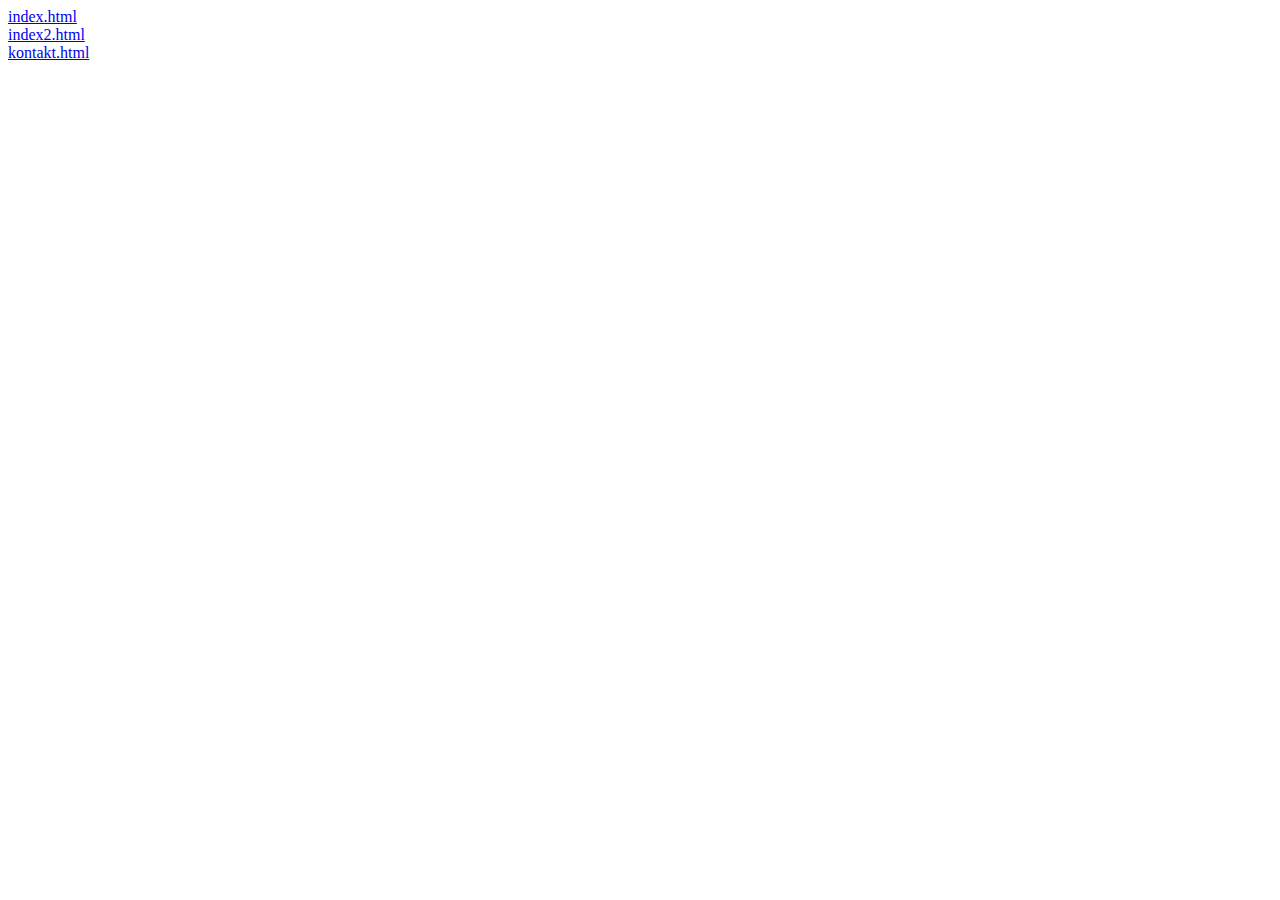
<file: index.html>
<html><head><title>C:\Users\Student_12\WebstormProjects\LCN.vfcode</title></head><body><a href="index.html.html">index.html</a><br /><a href="index2.html.html">index2.html</a><br /><a href="kontakt.html.html">kontakt.html</a><br /></body></html>
</file>
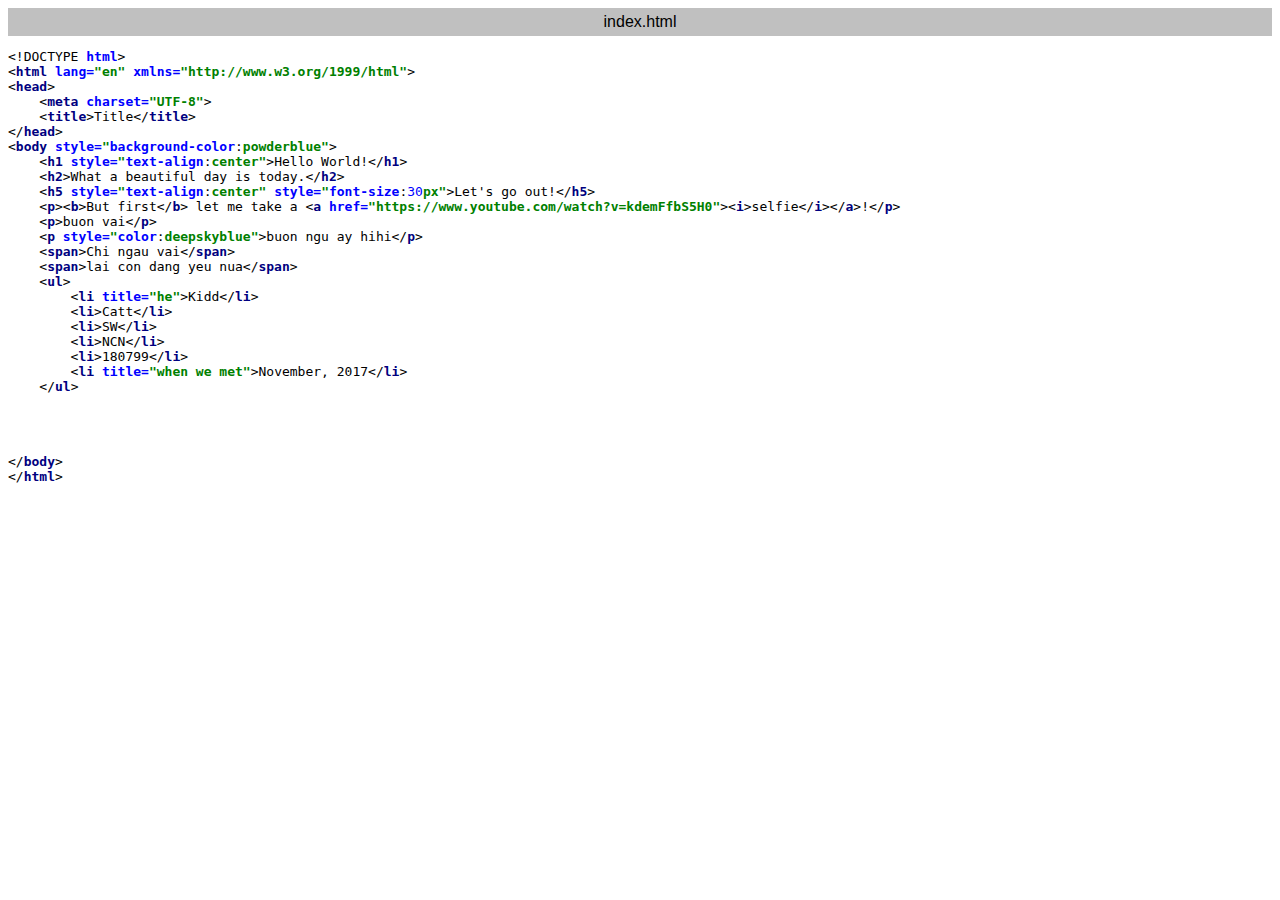
<file: index.html.html>
<html>
<head>
<title>index.html</title>
<meta http-equiv="Content-Type" content="text/html; charset=utf-8">
<style type="text/css">
.s0 { color: #000000;}
.s1 { color: #0000ff; font-weight: bold;}
.s2 { color: #000000;}
.s3 { color: #000080; font-weight: bold;}
.s4 { color: #008000; font-weight: bold;}
.s5 { color: #0000ff; font-weight: bold;}
.s6 { color: #008000; font-weight: bold;}
.s7 { color: #0000ff;}
</style>
</head>
<body bgcolor="#ffffff">
<table CELLSPACING=0 CELLPADDING=5 COLS=1 WIDTH="100%" BGCOLOR="#c0c0c0" >
<tr><td><center>
<font face="Arial, Helvetica" color="#000000">
index.html</font>
</center></td></tr></table>
<pre>&lt;!DOCTYPE <span class="s1">html</span>&gt;
&lt;<span class="s3">html </span><span class="s1">lang=</span><span class="s4">&quot;en&quot; </span><span class="s1">xmlns=</span><span class="s4">&quot;http://www.w3.org/1999/html&quot;</span>&gt;
&lt;<span class="s3">head</span>&gt;
    &lt;<span class="s3">meta </span><span class="s1">charset=</span><span class="s4">&quot;UTF-8&quot;</span>&gt;
    &lt;<span class="s3">title</span>&gt;Title&lt;/<span class="s3">title</span>&gt;
&lt;/<span class="s3">head</span>&gt;
&lt;<span class="s3">body </span><span class="s1">style=</span><span class="s4">&quot;</span><span class="s5">background-color</span>:<span class="s6">powderblue</span><span class="s4">&quot;</span>&gt;
    &lt;<span class="s3">h1 </span><span class="s1">style=</span><span class="s4">&quot;</span><span class="s5">text-align</span>:<span class="s6">center</span><span class="s4">&quot;</span>&gt;Hello World!&lt;/<span class="s3">h1</span>&gt;
    &lt;<span class="s3">h2</span>&gt;What a beautiful day is today.&lt;/<span class="s3">h2</span>&gt;
    &lt;<span class="s3">h5 </span><span class="s1">style=</span><span class="s4">&quot;</span><span class="s5">text-align</span>:<span class="s6">center</span><span class="s4">&quot; </span><span class="s1">style=</span><span class="s4">&quot;</span><span class="s5">font-size</span>:<span class="s7">30</span><span class="s6">px</span><span class="s4">&quot;</span>&gt;Let's go out!&lt;/<span class="s3">h5</span>&gt;
    &lt;<span class="s3">p</span>&gt;&lt;<span class="s3">b</span>&gt;But first&lt;/<span class="s3">b</span>&gt; let me take a &lt;<span class="s3">a </span><span class="s1">href=</span><span class="s4">&quot;https://www.youtube.com/watch?v=kdemFfbS5H0&quot;</span>&gt;&lt;<span class="s3">i</span>&gt;selfie&lt;/<span class="s3">i</span>&gt;&lt;/<span class="s3">a</span>&gt;!&lt;/<span class="s3">p</span>&gt;
    &lt;<span class="s3">p</span>&gt;buon vai&lt;/<span class="s3">p</span>&gt;
    &lt;<span class="s3">p </span><span class="s1">style=</span><span class="s4">&quot;</span><span class="s5">color</span>:<span class="s6">deepskyblue</span><span class="s4">&quot;</span>&gt;buon ngu ay hihi&lt;/<span class="s3">p</span>&gt;
    &lt;<span class="s3">span</span>&gt;Chi ngau vai&lt;/<span class="s3">span</span>&gt;
    &lt;<span class="s3">span</span>&gt;lai con dang yeu nua&lt;/<span class="s3">span</span>&gt;
    &lt;<span class="s3">ul</span>&gt;
        &lt;<span class="s3">li </span><span class="s1">title=</span><span class="s4">&quot;he&quot;</span>&gt;Kidd&lt;/<span class="s3">li</span>&gt;
        &lt;<span class="s3">li</span>&gt;Catt&lt;/<span class="s3">li</span>&gt;
        &lt;<span class="s3">li</span>&gt;SW&lt;/<span class="s3">li</span>&gt;
        &lt;<span class="s3">li</span>&gt;NCN&lt;/<span class="s3">li</span>&gt;
        &lt;<span class="s3">li</span>&gt;180799&lt;/<span class="s3">li</span>&gt;
        &lt;<span class="s3">li </span><span class="s1">title=</span><span class="s4">&quot;when we met&quot;</span>&gt;November, 2017&lt;/<span class="s3">li</span>&gt;
    &lt;/<span class="s3">ul</span>&gt;




&lt;/<span class="s3">body</span>&gt;
&lt;/<span class="s3">html</span>&gt;</pre>
</body>
</html>
</file>
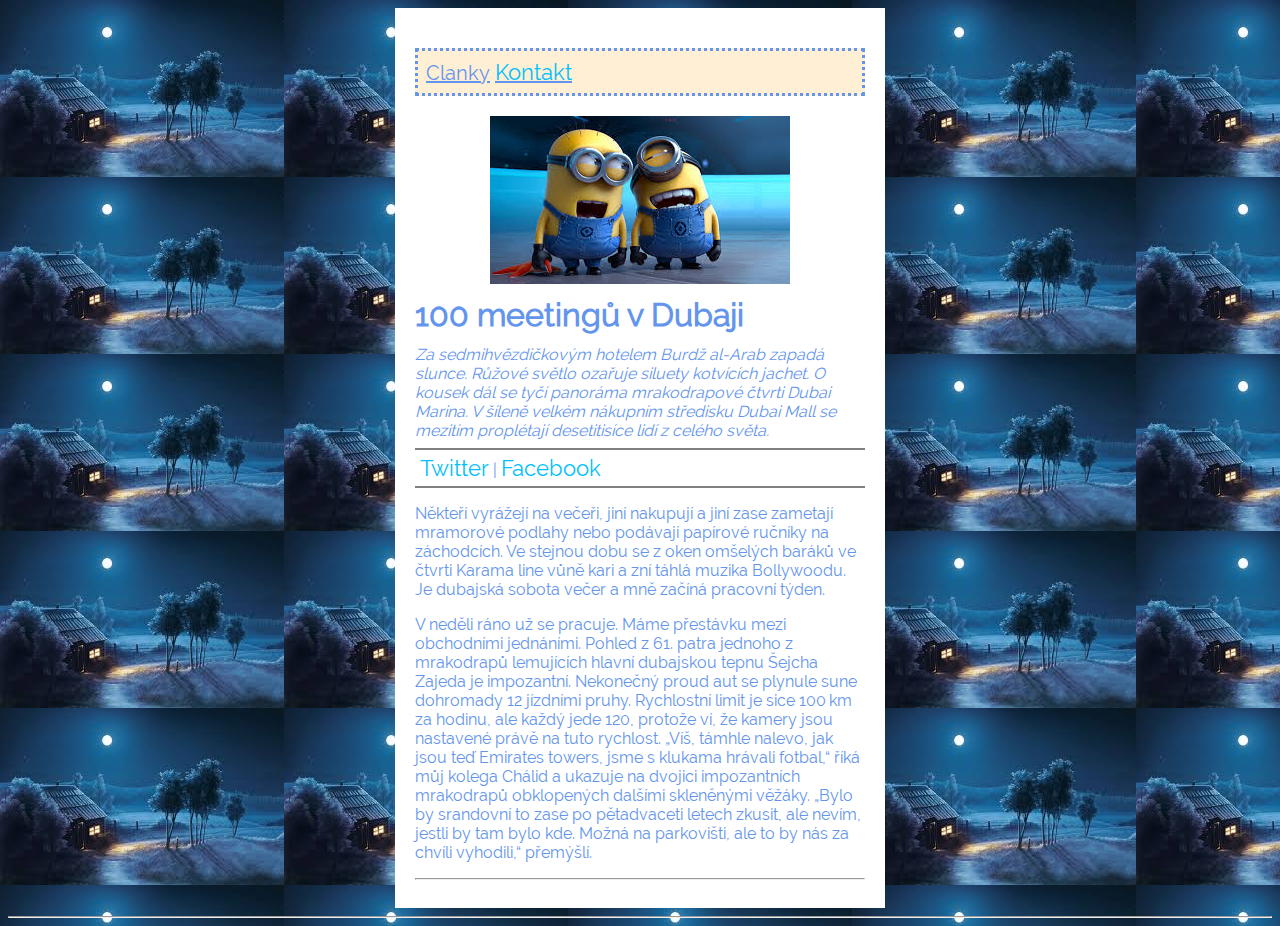
<file: index2.html>
<!DOCTYPE html>
<html lang="en">
<head>
    <meta charset="UTF-8">
    <title>100 meetingů v Dubaji</title>
    <link rel="stylesheet" href="css/style.css">
</head>
<body>
<div id="page">

    <ol class="menu">
        <li>Clanky</li>
        <li><a href="kontakt.html">Kontakt</a></li>
    </ol>


    <img src="image/mini.jpg" alt="minions">
    <h1>100 meetingů v Dubaji</h1>
    <div>Za sedmihvězdičkovým hotelem Burdž al-Arab zapadá slunce. Růžové světlo ozařuje siluety
        kotvících jachet. O kousek dál se tyčí panoráma mrakodrapové čtvrti Dubai Marina. V šíleně velkém nákupním středisku
        Dubai Mall se mezitím proplétají desetitisíce lidí z celého světa.
    </div>

    <div class="social">
        <a href="http://twitter.com" target="_blank">Twitter</a> |
        <a href="http://facebook.com" target="_blank">Facebook</a>
    </div>

    <div>
        <p>
            Někteří vyrážejí na večeři, jiní nakupují a jiní zase zametají mramorové podlahy nebo podávají papírové ručníky
            na záchodcích. Ve stejnou dobu se z oken omšelých baráků ve čtvrti Karama line vůně kari a zní táhlá muzika
            Bollywoodu. Je dubajská sobota večer a mně začíná pracovní týden.
        </p>
        <p>
            V neděli ráno už se pracuje. Máme přestávku mezi obchodními jednáními. Pohled z 61. patra jednoho z mrakodrapů
            lemujících hlavní dubajskou tepnu Šejcha Zajeda je impozantní. Nekonečný proud aut se plynule sune dohromady 12
            jízdními pruhy. Rychlostní limit je sice 100 km za hodinu, ale každý jede 120, protože ví, že kamery jsou
            nastavené právě na tuto rychlost. „Víš, támhle nalevo, jak jsou teď Emirates towers, jsme s klukama hrávali
            fotbal,“ říká můj kolega Chálid a ukazuje na dvojici impozantních mrakodrapů obklopených dalšími skleněnými
            věžáky. „Bylo by srandovní to zase po pětadvaceti letech zkusit, ale nevím, jestli by tam bylo kde. Možná na
            parkovišti, ale to by nás za chvíli vyhodili,“ přemýšlí.
        </p>

    </div>
    <hr>

</div>
<hr>
</body>
</html>
</file>
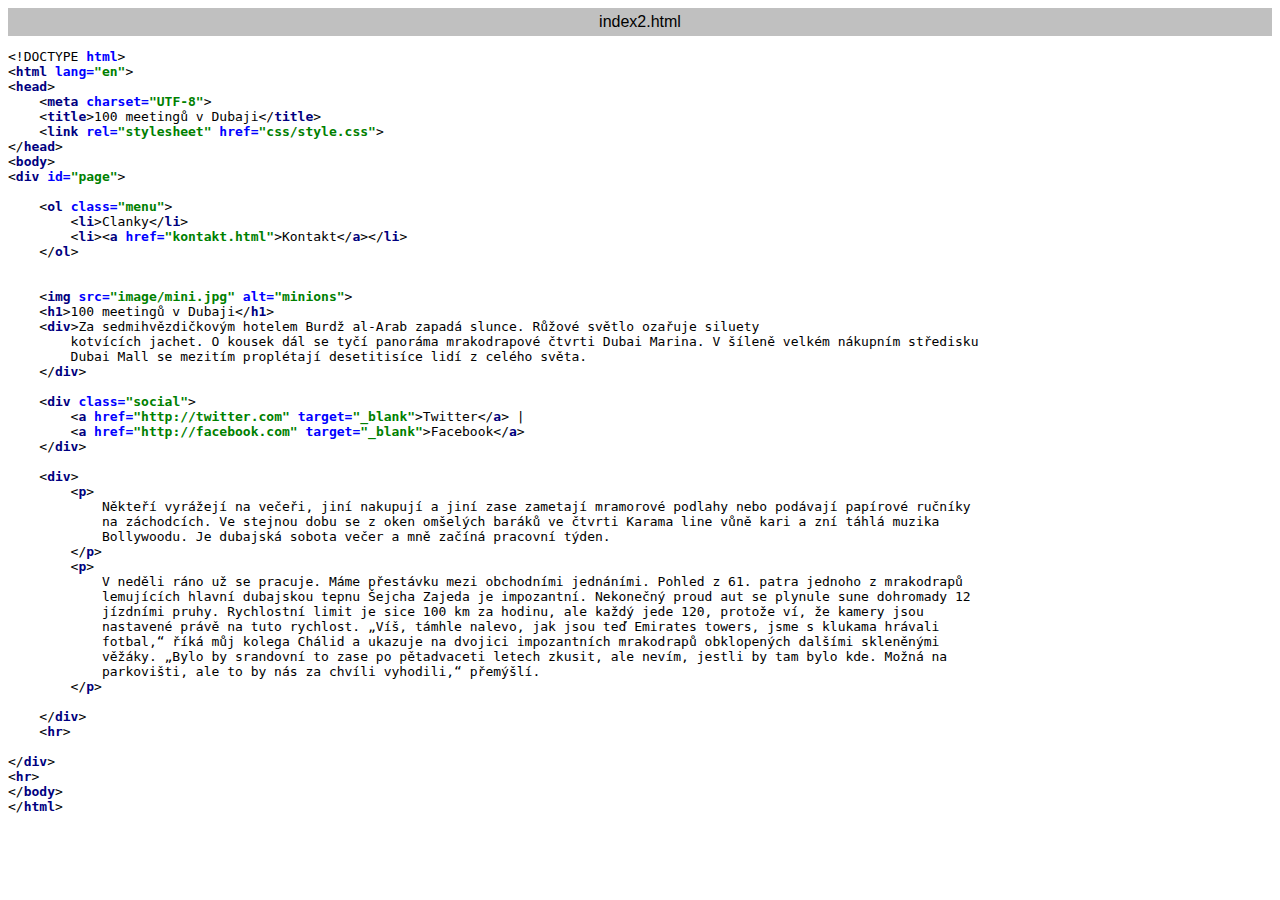
<file: index2.html.html>
<html>
<head>
<title>index2.html</title>
<meta http-equiv="Content-Type" content="text/html; charset=utf-8">
<style type="text/css">
.s0 { color: #000000;}
.s1 { color: #0000ff; font-weight: bold;}
.s2 { color: #000000;}
.s3 { color: #000080; font-weight: bold;}
.s4 { color: #008000; font-weight: bold;}
</style>
</head>
<body bgcolor="#ffffff">
<table CELLSPACING=0 CELLPADDING=5 COLS=1 WIDTH="100%" BGCOLOR="#c0c0c0" >
<tr><td><center>
<font face="Arial, Helvetica" color="#000000">
index2.html</font>
</center></td></tr></table>
<pre>&lt;!DOCTYPE <span class="s1">html</span>&gt;
&lt;<span class="s3">html </span><span class="s1">lang=</span><span class="s4">&quot;en&quot;</span>&gt;
&lt;<span class="s3">head</span>&gt;
    &lt;<span class="s3">meta </span><span class="s1">charset=</span><span class="s4">&quot;UTF-8&quot;</span>&gt;
    &lt;<span class="s3">title</span>&gt;100 meetingů v Dubaji&lt;/<span class="s3">title</span>&gt;
    &lt;<span class="s3">link </span><span class="s1">rel=</span><span class="s4">&quot;stylesheet&quot; </span><span class="s1">href=</span><span class="s4">&quot;css/style.css&quot;</span>&gt;
&lt;/<span class="s3">head</span>&gt;
&lt;<span class="s3">body</span>&gt;
&lt;<span class="s3">div </span><span class="s1">id=</span><span class="s4">&quot;page&quot;</span>&gt;

    &lt;<span class="s3">ol </span><span class="s1">class=</span><span class="s4">&quot;menu&quot;</span>&gt;
        &lt;<span class="s3">li</span>&gt;Clanky&lt;/<span class="s3">li</span>&gt;
        &lt;<span class="s3">li</span>&gt;&lt;<span class="s3">a </span><span class="s1">href=</span><span class="s4">&quot;kontakt.html&quot;</span>&gt;Kontakt&lt;/<span class="s3">a</span>&gt;&lt;/<span class="s3">li</span>&gt;
    &lt;/<span class="s3">ol</span>&gt;


    &lt;<span class="s3">img </span><span class="s1">src=</span><span class="s4">&quot;image/mini.jpg&quot; </span><span class="s1">alt=</span><span class="s4">&quot;minions&quot;</span>&gt;
    &lt;<span class="s3">h1</span>&gt;100 meetingů v Dubaji&lt;/<span class="s3">h1</span>&gt;
    &lt;<span class="s3">div</span>&gt;Za sedmihvězdičkovým hotelem Burdž al-Arab zapadá slunce. Růžové světlo ozařuje siluety
        kotvících jachet. O kousek dál se tyčí panoráma mrakodrapové čtvrti Dubai Marina. V šíleně velkém nákupním středisku
        Dubai Mall se mezitím proplétají desetitisíce lidí z celého světa.
    &lt;/<span class="s3">div</span>&gt;

    &lt;<span class="s3">div </span><span class="s1">class=</span><span class="s4">&quot;social&quot;</span>&gt;
        &lt;<span class="s3">a </span><span class="s1">href=</span><span class="s4">&quot;http://twitter.com&quot; </span><span class="s1">target=</span><span class="s4">&quot;_blank&quot;</span>&gt;Twitter&lt;/<span class="s3">a</span>&gt; |
        &lt;<span class="s3">a </span><span class="s1">href=</span><span class="s4">&quot;http://facebook.com&quot; </span><span class="s1">target=</span><span class="s4">&quot;_blank&quot;</span>&gt;Facebook&lt;/<span class="s3">a</span>&gt;
    &lt;/<span class="s3">div</span>&gt;

    &lt;<span class="s3">div</span>&gt;
        &lt;<span class="s3">p</span>&gt;
            Někteří vyrážejí na večeři, jiní nakupují a jiní zase zametají mramorové podlahy nebo podávají papírové ručníky
            na záchodcích. Ve stejnou dobu se z oken omšelých baráků ve čtvrti Karama line vůně kari a zní táhlá muzika
            Bollywoodu. Je dubajská sobota večer a mně začíná pracovní týden.
        &lt;/<span class="s3">p</span>&gt;
        &lt;<span class="s3">p</span>&gt;
            V neděli ráno už se pracuje. Máme přestávku mezi obchodními jednáními. Pohled z 61. patra jednoho z mrakodrapů
            lemujících hlavní dubajskou tepnu Šejcha Zajeda je impozantní. Nekonečný proud aut se plynule sune dohromady 12
            jízdními pruhy. Rychlostní limit je sice 100 km za hodinu, ale každý jede 120, protože ví, že kamery jsou
            nastavené právě na tuto rychlost. „Víš, támhle nalevo, jak jsou teď Emirates towers, jsme s klukama hrávali
            fotbal,“ říká můj kolega Chálid a ukazuje na dvojici impozantních mrakodrapů obklopených dalšími skleněnými
            věžáky. „Bylo by srandovní to zase po pětadvaceti letech zkusit, ale nevím, jestli by tam bylo kde. Možná na
            parkovišti, ale to by nás za chvíli vyhodili,“ přemýšlí.
        &lt;/<span class="s3">p</span>&gt;

    &lt;/<span class="s3">div</span>&gt;
    &lt;<span class="s3">hr</span>&gt;

&lt;/<span class="s3">div</span>&gt;
&lt;<span class="s3">hr</span>&gt;
&lt;/<span class="s3">body</span>&gt;
&lt;/<span class="s3">html</span>&gt;</pre>
</body>
</html>
</file>
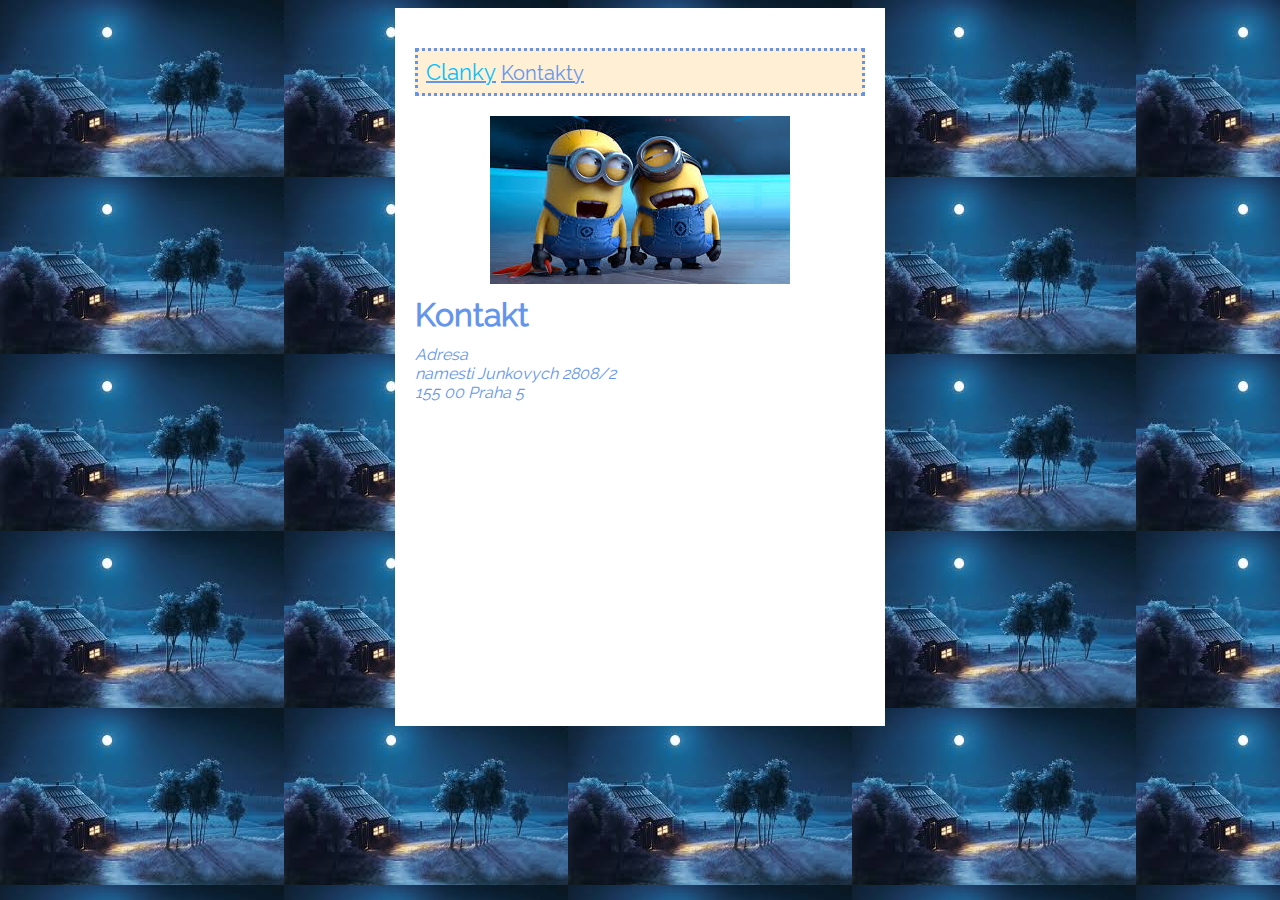
<file: kontakt.html>
<!DOCTYPE html>
<html lang="en">
<head>
    <meta charset="UTF-8">
    <title>Kontakt</title>
    <link rel="stylesheet" href="css/style.css">
</head>
<body>
<div id="page">

    <ol class="menu">
        <li><a href="index2.html">Clanky</a></li>
        <li>Kontakty</li>
    </ol>
    <img src="image/mini.jpg" width="300" height="168" alt="minions">
    <h1>Kontakt</h1>
    <div>
        Adresa<br>
        namesti Junkovych 2808/2<br>
        155 00 Praha 5<br>
    </div>
    <iframe src="https://www.google.com/maps/embed?pb=!1m14!1m8!1m3!1d2562.1086253906346!2d14.3025024!3d50.0467964!3m2!1i1024!2i768!4f13.1!3m3!1m2!1s0x470bbe08eb2cf95b%3A0xabc2251a76a36987!2sVodafone+%C4%8Cesk%C3%A1+republika!5e0!3m2!1scs!2scz!4v1533643323987" width="400" height="300" frameborder="0" style="border:0" allowfullscreen></iframe>
</div>
</body>
</html>
</file>
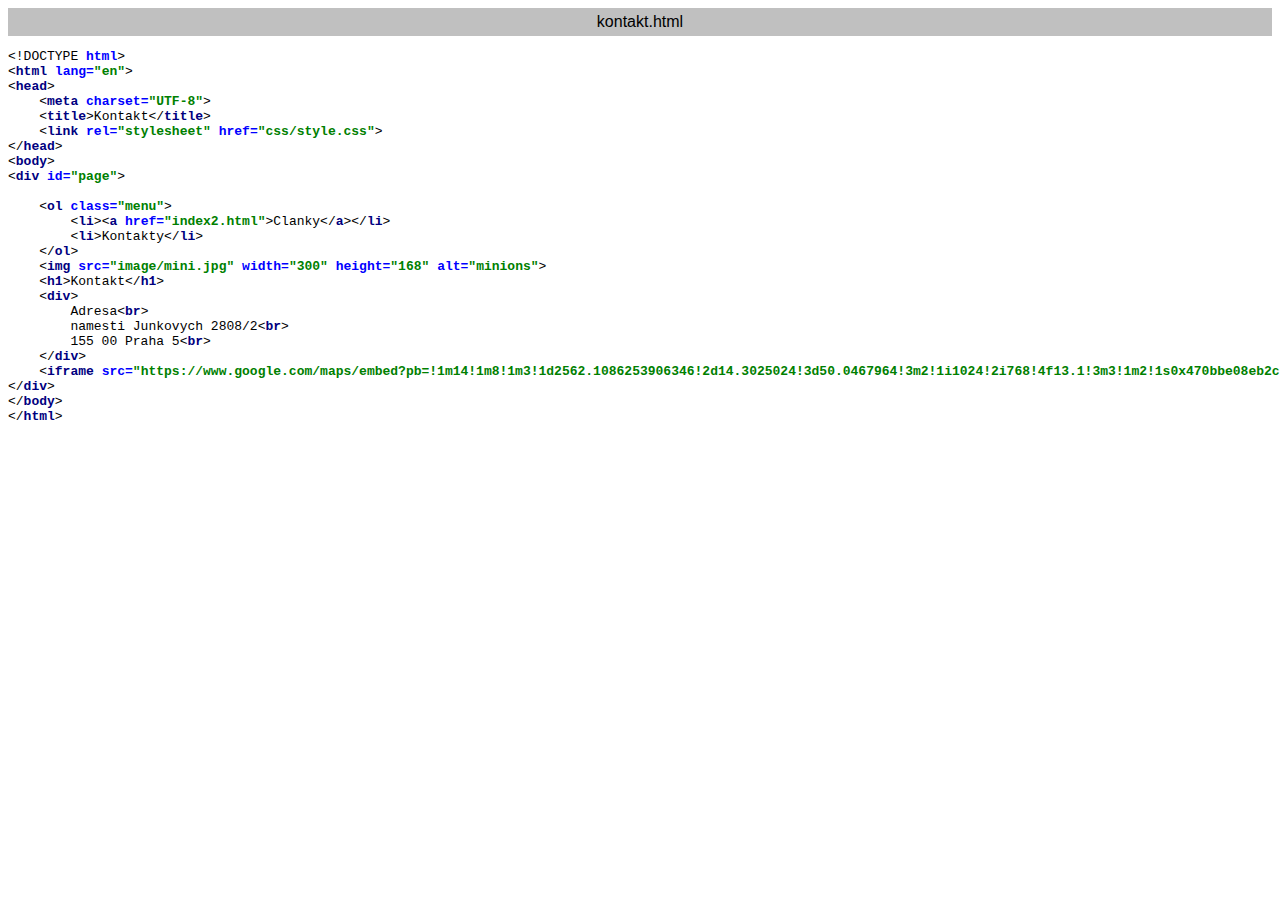
<file: kontakt.html.html>
<html>
<head>
<title>kontakt.html</title>
<meta http-equiv="Content-Type" content="text/html; charset=utf-8">
<style type="text/css">
.s0 { color: #000000;}
.s1 { color: #0000ff; font-weight: bold;}
.s2 { color: #000000;}
.s3 { color: #000080; font-weight: bold;}
.s4 { color: #008000; font-weight: bold;}
.s5 { color: #0000ff; font-weight: bold;}
.s6 { color: #0000ff;}
</style>
</head>
<body bgcolor="#ffffff">
<table CELLSPACING=0 CELLPADDING=5 COLS=1 WIDTH="100%" BGCOLOR="#c0c0c0" >
<tr><td><center>
<font face="Arial, Helvetica" color="#000000">
kontakt.html</font>
</center></td></tr></table>
<pre>&lt;!DOCTYPE <span class="s1">html</span>&gt;
&lt;<span class="s3">html </span><span class="s1">lang=</span><span class="s4">&quot;en&quot;</span>&gt;
&lt;<span class="s3">head</span>&gt;
    &lt;<span class="s3">meta </span><span class="s1">charset=</span><span class="s4">&quot;UTF-8&quot;</span>&gt;
    &lt;<span class="s3">title</span>&gt;Kontakt&lt;/<span class="s3">title</span>&gt;
    &lt;<span class="s3">link </span><span class="s1">rel=</span><span class="s4">&quot;stylesheet&quot; </span><span class="s1">href=</span><span class="s4">&quot;css/style.css&quot;</span>&gt;
&lt;/<span class="s3">head</span>&gt;
&lt;<span class="s3">body</span>&gt;
&lt;<span class="s3">div </span><span class="s1">id=</span><span class="s4">&quot;page&quot;</span>&gt;

    &lt;<span class="s3">ol </span><span class="s1">class=</span><span class="s4">&quot;menu&quot;</span>&gt;
        &lt;<span class="s3">li</span>&gt;&lt;<span class="s3">a </span><span class="s1">href=</span><span class="s4">&quot;index2.html&quot;</span>&gt;Clanky&lt;/<span class="s3">a</span>&gt;&lt;/<span class="s3">li</span>&gt;
        &lt;<span class="s3">li</span>&gt;Kontakty&lt;/<span class="s3">li</span>&gt;
    &lt;/<span class="s3">ol</span>&gt;
    &lt;<span class="s3">img </span><span class="s1">src=</span><span class="s4">&quot;image/mini.jpg&quot; </span><span class="s1">width=</span><span class="s4">&quot;300&quot; </span><span class="s1">height=</span><span class="s4">&quot;168&quot; </span><span class="s1">alt=</span><span class="s4">&quot;minions&quot;</span>&gt;
    &lt;<span class="s3">h1</span>&gt;Kontakt&lt;/<span class="s3">h1</span>&gt;
    &lt;<span class="s3">div</span>&gt;
        Adresa&lt;<span class="s3">br</span>&gt;
        namesti Junkovych 2808/2&lt;<span class="s3">br</span>&gt;
        155 00 Praha 5&lt;<span class="s3">br</span>&gt;
    &lt;/<span class="s3">div</span>&gt;
    &lt;<span class="s3">iframe </span><span class="s1">src=</span><span class="s4">&quot;https://www.google.com/maps/embed?pb=!1m14!1m8!1m3!1d2562.1086253906346!2d14.3025024!3d50.0467964!3m2!1i1024!2i768!4f13.1!3m3!1m2!1s0x470bbe08eb2cf95b%3A0xabc2251a76a36987!2sVodafone+%C4%8Cesk%C3%A1+republika!5e0!3m2!1scs!2scz!4v1533643323987&quot; </span><span class="s1">width=</span><span class="s4">&quot;400&quot; </span><span class="s1">height=</span><span class="s4">&quot;300&quot; </span><span class="s1">frameborder=</span><span class="s4">&quot;0&quot; </span><span class="s1">style=</span><span class="s4">&quot;</span><span class="s5">border</span>:<span class="s6">0</span><span class="s4">&quot; </span><span class="s1">allowfullscreen</span>&gt;&lt;/<span class="s3">iframe</span>&gt;
&lt;/<span class="s3">div</span>&gt;
&lt;/<span class="s3">body</span>&gt;
&lt;/<span class="s3">html</span>&gt;</pre>
</body>
</html>
</file>
<file: css/style.css>
*{
    color: cornflowerblue;
    font-family: Raleway-Regular;
}
.social{
    margin: 8px 0 8px 0;
    border-top: 2px solid gray;
    border-bottom: 2px solid gray;
    padding: 5px;
}
.menu{
    border-style: dotted;
    list-style-type: square;
    background-color: papayawhip;
    padding: 8px;
    font-size: 20px;
}
.menu li{
    display: inline;
    text-decoration: underline;
}
img{
    display: block;
    margin: 0 auto;
}
h1{
    margin: 12px 0 12px 0;
}
body{
    /*background-color: lightsalmon;*/
    background-image: url("../image/tapeta.jpg");
}
a{
    color: deepskyblue;
    text-decoration: none;
    font-size: 22px;
}
a:hover{
    color: darkblue;
    text-decoration: underline;
}
#page {
    width: 450px;
    margin: 0 auto;
    background-color: white;
    padding: 20px;
}
#page div:first-of-type{
    font-style: italic;
}
@font-face{
    font-family: Raleway-Regular;
    src: url("../font/Raleway-Regular.ttf");
}
@media(max-width: 576px){
    #page{
        width: 100%;
    }
    #page img {
        width: 100%;
    }
}
</file>
